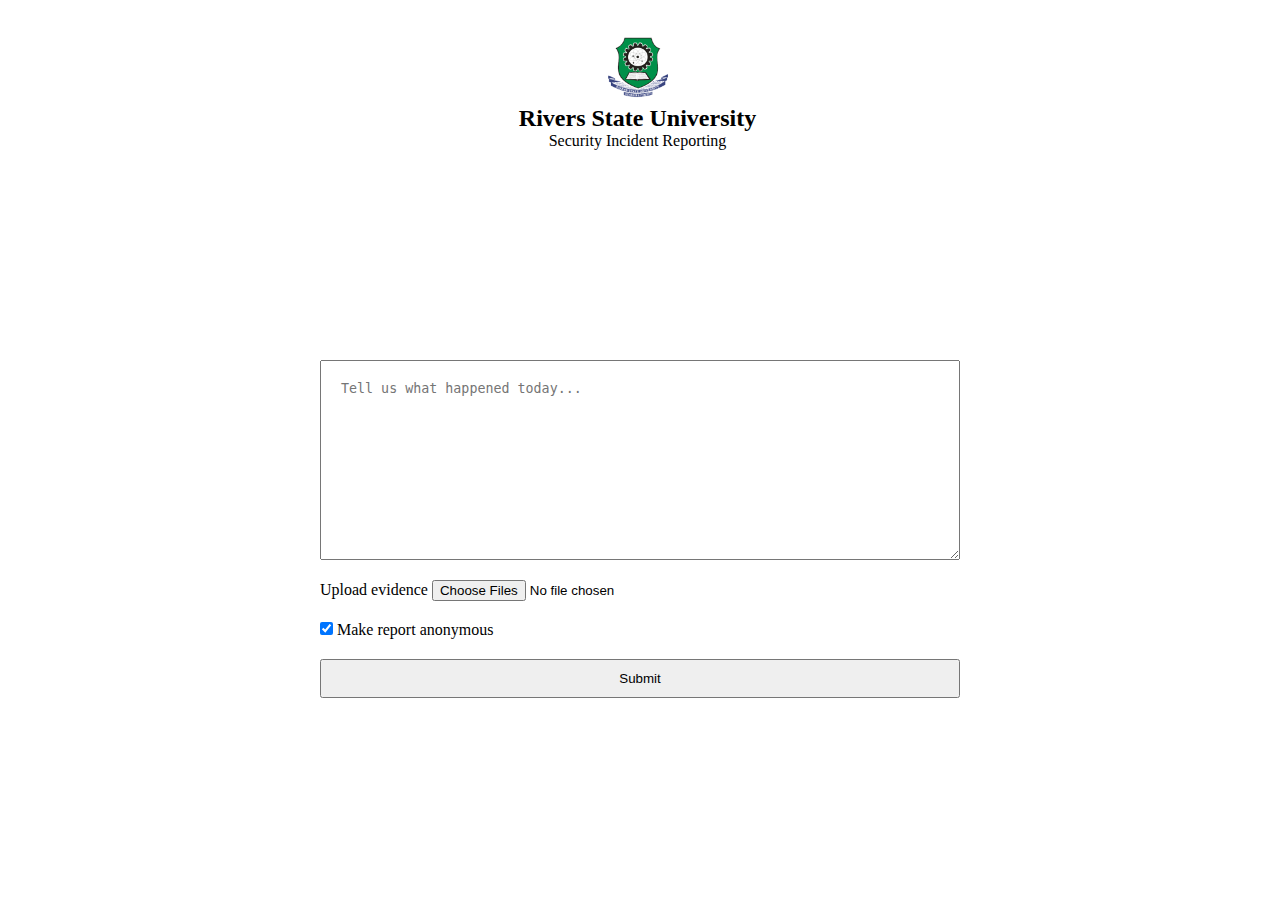
<file: form.html>
<!DOCTYPE html>
<html lang="en">
<head>
    <meta charset="UTF-8">
    <meta name="viewport" content="width=device-width, initial-scale=1.0">
    <title>Report Incident</title>
    <link rel="stylesheet" href="form.css">
</head>
<body>
    <div class="navigation-container">
        <div class="rsu-logo-n-description">
          <img src="images/AU+REC+logos+-+2022-03-31T094801.834.png" alt="">
          <div class="description">
            <h2>Rivers State University</h2>
            <p>Security Incident Reporting </p>
          </div>
        </div>
    </div> 
    <div class="form-container">
        <form action="" method="post">
            <textarea name="message" id="message" placeholder="Tell us what happened today..." required></textarea>
            <label for="media">
                Upload evidence   <input type="file" name="media" id="media" multiple accept=".png, .jpg, .jpeg, .mp4">
            </label>
            <label for="anonymous">
                <input type="checkbox" name="" id="" checked> Make report anonymous 
            </label>
            <button type="submit">Submit</button>
        </form>
    </div> 
</body>
</html>
</file>
<file: form.css>
* {
    margin: 0px;
    padding: 0px;
    box-sizing: border-box;
}

.navigation-container {
    display: flex;
    justify-content: center;
    align-items: center;
    padding: 30px 10px 10px 5px;
}

img[src*="png"] {
    width: 100px;
    height: 100%;
}

.rsu-logo-n-description {
    display: flex;
    justify-content: center;
    align-items: center;
    flex-direction: column;

}

.description {
        text-align: center;

}
form {
    display: flex;
    flex-direction: column;
    gap: 20px;

}

.form-container {
    display: flex;
    justify-content: center;
    align-items: center;
    flex-direction: column;
    margin-top: 150px;
    padding: 50px;
}


textarea {
    width: 50vw;
    height: 200px;
    text-align: left;
    padding: 20px;
}


button[type="submit"] {
    padding: 10px;
}



@media (max-width: 500px) {
    navigation-container {
    display: flex;
    justify-content: center;
    align-items: center;
    padding: 30px 10px 10px 5px;
}

img[src*="png"] {
    width: 100px;
    height: 100%;
}

.rsu-logo-n-description {
    display: flex;
    justify-content: center;
    align-items: center;
    flex-direction: column;

}

.description {
        text-align: center;

}
form {
    display: flex;
    flex-direction: column;
}

.form-container {
    display: flex;
    justify-content: center;
    align-items: center;
    flex-direction: column;
    margin-top: 150px;
    padding: 50px;
}


textarea {
    width: 90vw;
    height: 200px;
    text-align: left;
    padding: 20px;
}

}
</file>
